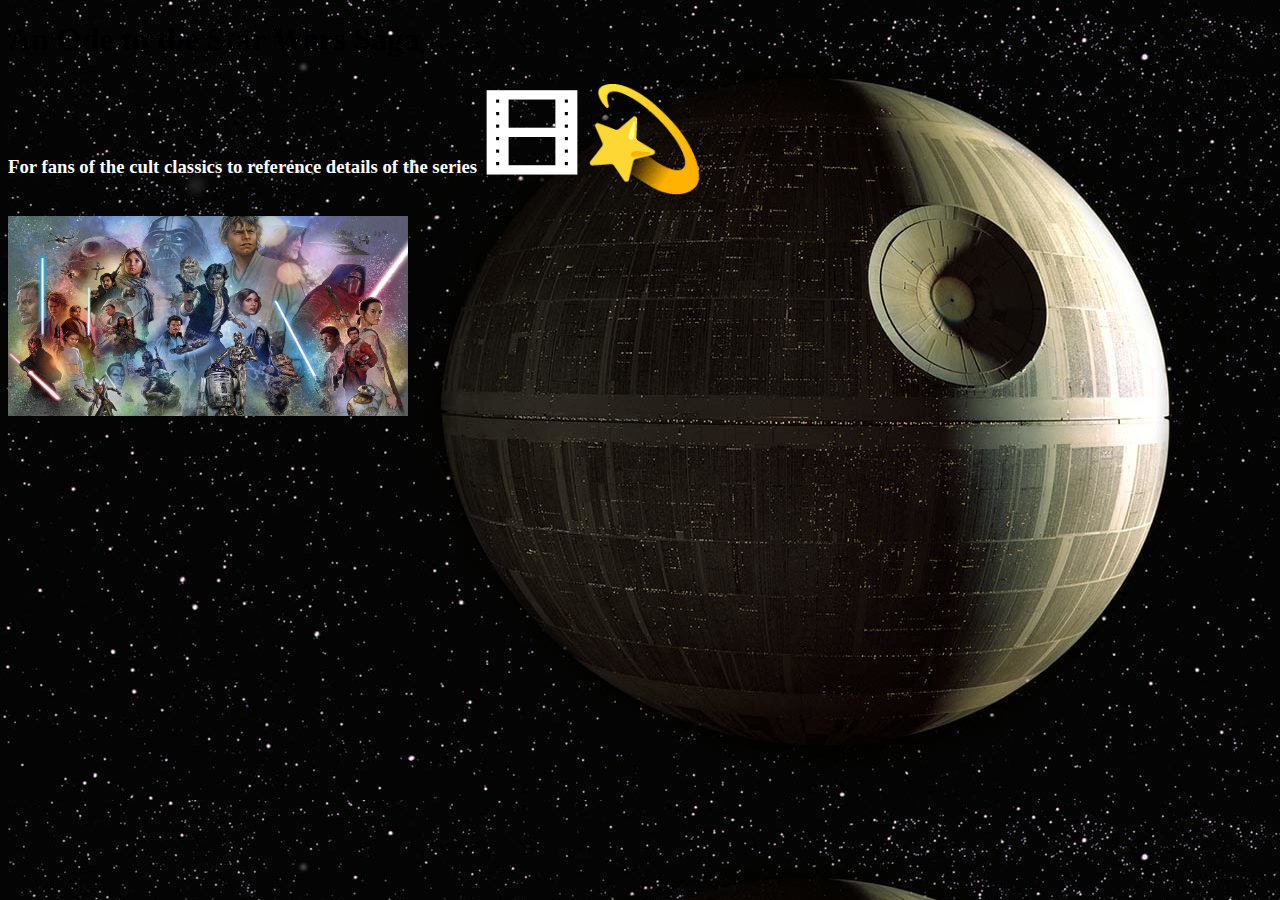
<file: about.html>
<!DOCTYPE html>
<html lang="en">
<head>
  <meta charset="UTF-8">
  <meta http-equiv="X-UA-Compatible" content="IE=edge">
  <meta name="viewport" content="width=device-width, initial-scale=1.0">
  <link rel="stylesheet" href="style.css">
  <title>About STAR WARS UNIVERSE</title>
</head>
<body>
  <h1>An Ode to the Star Wars Saga</h1>
  <h3 class="about"> For fans of the cult classics to reference details of the series <span style='font-size:100px;'>&#127902;</span><span style='font-size:100px;'>&#128171; </span></h3>
  <img src="img/SW_Uni.jpg" alt=" All star-wars characters fan art" class="about_img"> 
</body>
</html>
</file>
<file: style.css>
body {
  background-image: url(img/Death-Star.jpeg)
}

header {
  text-align: center;
  color: rgb(58, 121, 7);
}

.about {
  color: white;
}

.about_img {
  width: 400px;
  height: 200px
}

.film-date,
.filmTitle {
  margin-right: 10px;
}


.char-image {
  width: 200px;
  height: 250px;
}

.film_image {
  width: 400px;
  height: 500px;
}

.charName,
.hair-color,
.gender,
.film-date,
.episode,
.filmTitle {
  color: rgb(232, 239, 113);

}

.font {
  color: white;
  font-size: large;
}

a {
  margin-right: 10px;
  color: white;
}

.block {
  display: block;
  margin-bottom: 20px;
}

.stars {
  color: blue;
  font-size: large;
}

/* Navbar container */
.navbar {
  display: flex;
  justify-content: center;
  overflow: hidden;
  background-color: rgb(33, 49, 216);
  font-family: Arial;
}

/* Links inside the navbar */
.navbar a {
  float: left;
  font-size: 16px;
  color: rgb(15, 199, 107);
  text-align: center;
  padding: 14px 16px;
  text-decoration: none;
}

/* The dropdown container */
.dropdown {
  float: left;
  overflow: hidden;
}

/* Dropdown button */
.dropdown .dropbtn {
  font-size: 16px;
  border: none;
  outline: none;
  color: rgb(15, 199, 107);
  padding: 14px 16px;
  background-color: inherit;
  font-family: inherit;
  /* Important for vertical align on mobile phones */
  margin: 0;
  /* Important for vertical align on mobile phones */
}

/* Add a red background color to navbar links on hover */
.navbar a:hover,
.dropdown:hover .dropbtn {
  background-color: rgb(222, 222, 27);
}

/* Dropdown content (hidden by default) */
.dropdown-content {
  display: none;
  position: absolute;
  background-color: rgb(15, 199, 107);
  min-width: 160px;
  box-shadow: 0px 8px 16px 0px rgba(0, 0, 0, 0.2);
  z-index: 1;
}

/* Links inside the dropdown */
.dropdown-content a {
  float: none;
  color: black;
  padding: 12px 16px;
  text-decoration: none;
  display: block;
  text-align: left;
}

/* Add a grey background color to dropdown links on hover */
.dropdown-content a:hover {
  background-color: rgb(213, 22, 22);
}

/* Show the dropdown menu on hover */
.dropdown:hover .dropdown-content {
  display: block;
}
</file>
